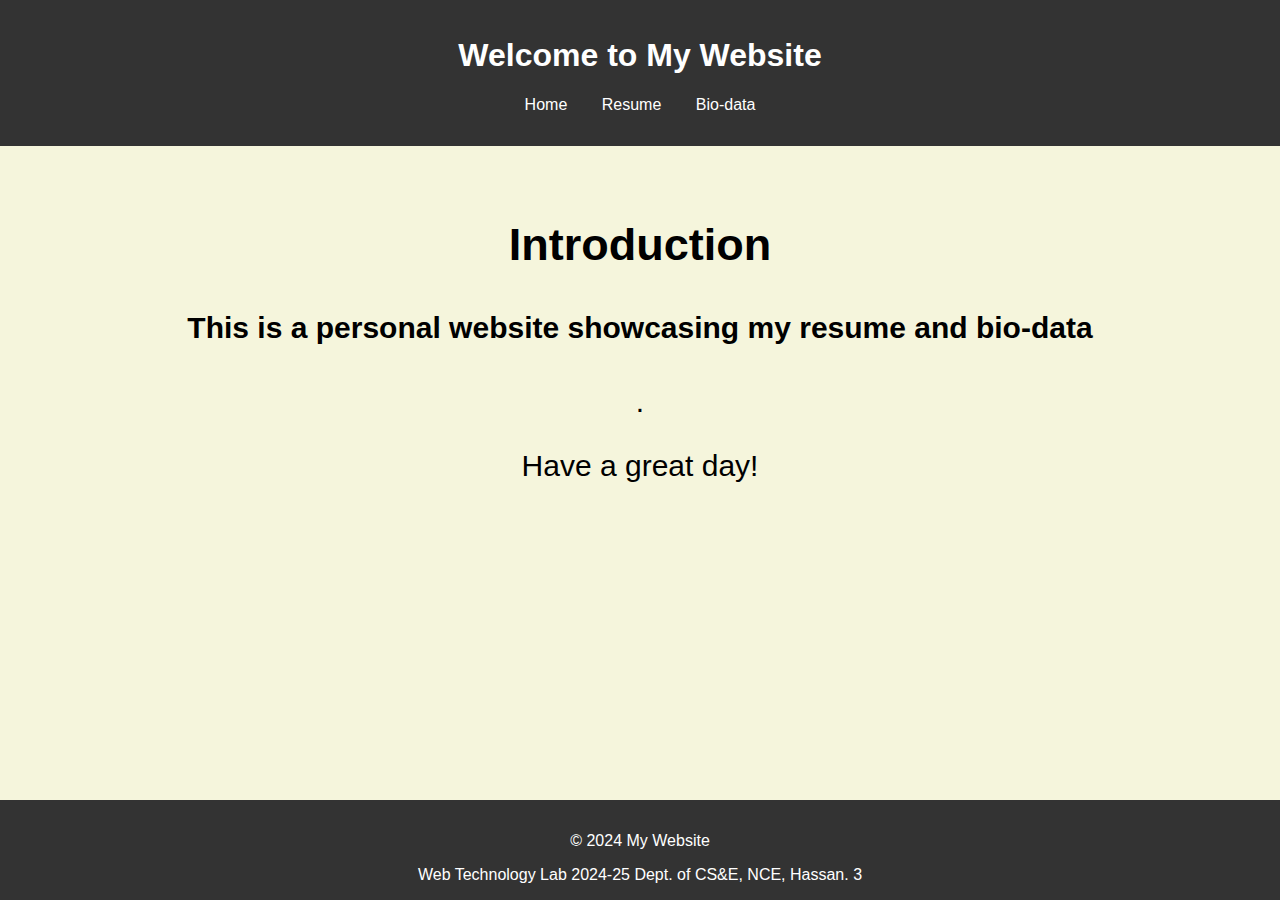
<file: index.html>
<!DOCTYPE html>
<html lang="en">
<head>
<meta charset="UTF-8">
<meta name="viewport" content="width=device-width, initial-scale=1.0">
<title>Home</title>
<link rel="stylesheet" href="style.css">
</head>
<body class="biob">
<header>
<h1>Welcome to My Website</h1>
<nav>
<ul>
<li><a href="index.html">Home</a></li>
<li><a href="resume.html">Resume</a></li>
<li><a href="bio.html">Bio-data</a></li>
</ul>
</nav>
</header>
<main align="center"><br><br>
<section id="intro">
<h2>Introduction</h2>
<p><h4>This is a personal website showcasing my resume and bio-data</h4>.</p>
</section>
</main>
<footer>
<p>&copy; 2024 My Website</p>
Web Technology Lab 2024-25
Dept. of CS&E, NCE, Hassan. 3
</footer>
<script >document.addEventListener("DOMContentLoaded", () => {
    const greeting = document.createElement("p");
    greeting.textContent = "Have a great day!";
    document.querySelector("main section").appendChild(greeting);
    });</script>
</body>
</html>
</file>
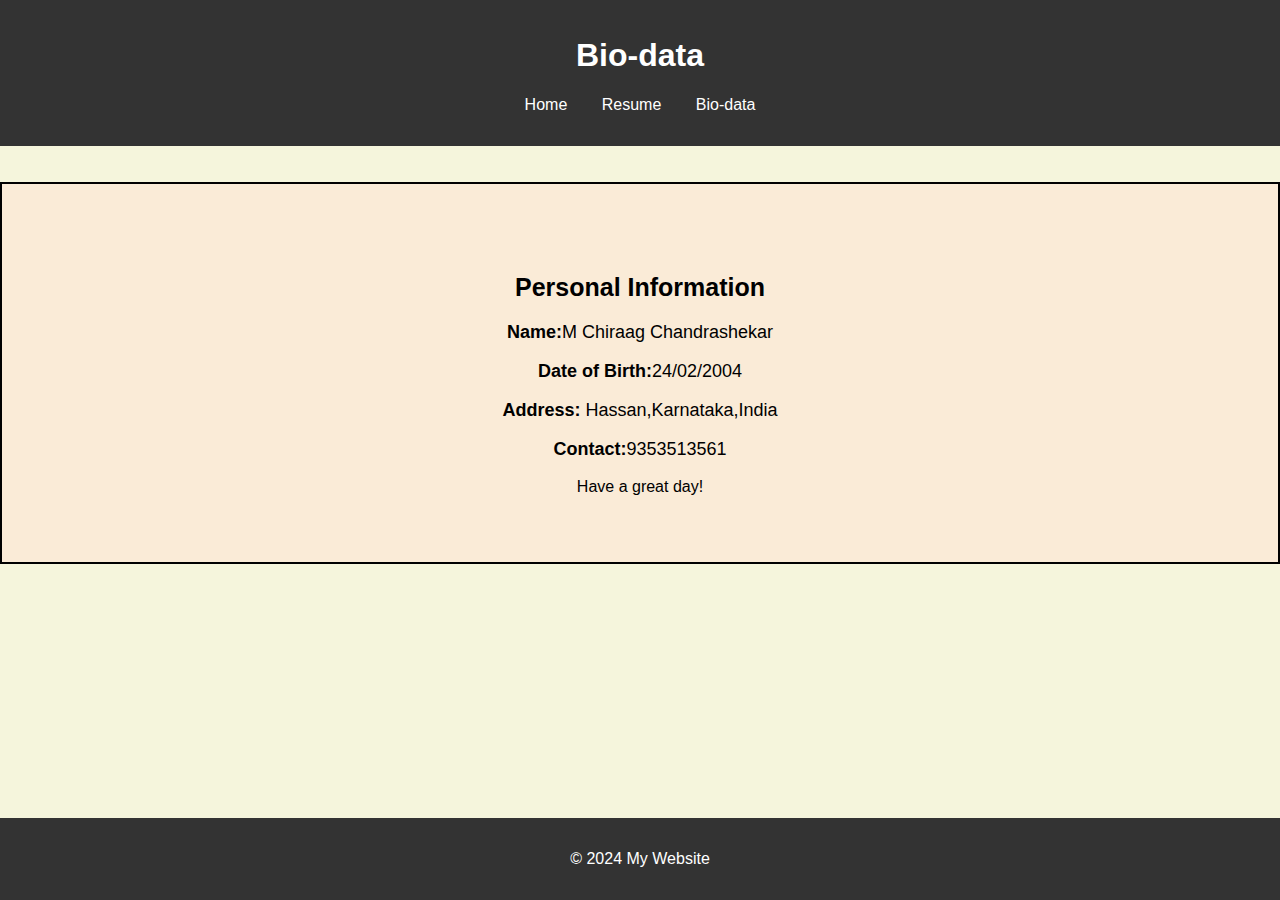
<file: bio.html>
<!DOCTYPE html>
<html lang="en">
<head>
 <meta charset="UTF-8">
 <meta name="viewport" content="width=device-width, initial-scale=1.0">
 <title>Bio-data</title>
 <link rel="stylesheet" href="style.css">
</head>
<body class="biob">
 <header>
 <h1>Bio-data</h1>
 <nav>
 <ul>
 <li><a href="index.html">Home</a></li>
 <li><a href="resume.html">Resume</a></li>
 <li><a href="bio.html">Bio-data</a></li>
 </ul>
 </nav>
 </header>

 <main><br><br>
 <section align="center" class="bio"><br>
 <h2 style="font-size: 25px;">Personal Information</h2>
 <div style="font-size: 18px;">
 <p><b>Name:</b>M Chiraag Chandrashekar</p>
 <p><b>Date of Birth:</b>24/02/2004 </p>
 <p><b>Address:</b> Hassan,Karnataka,India</p>
 <p><b>Contact:</b>9353513561 </p></div>
 </section>
 </main>
 <footer>
 <p>&copy; 2024 My Website</p>
 </footer>
 <script >document.addEventListener("DOMContentLoaded", () => {
    const greeting = document.createElement("p");
    greeting.textContent = "Have a great day!";
    document.querySelector("main section").appendChild(greeting);
    });</script>
</body>
</html>
</file>
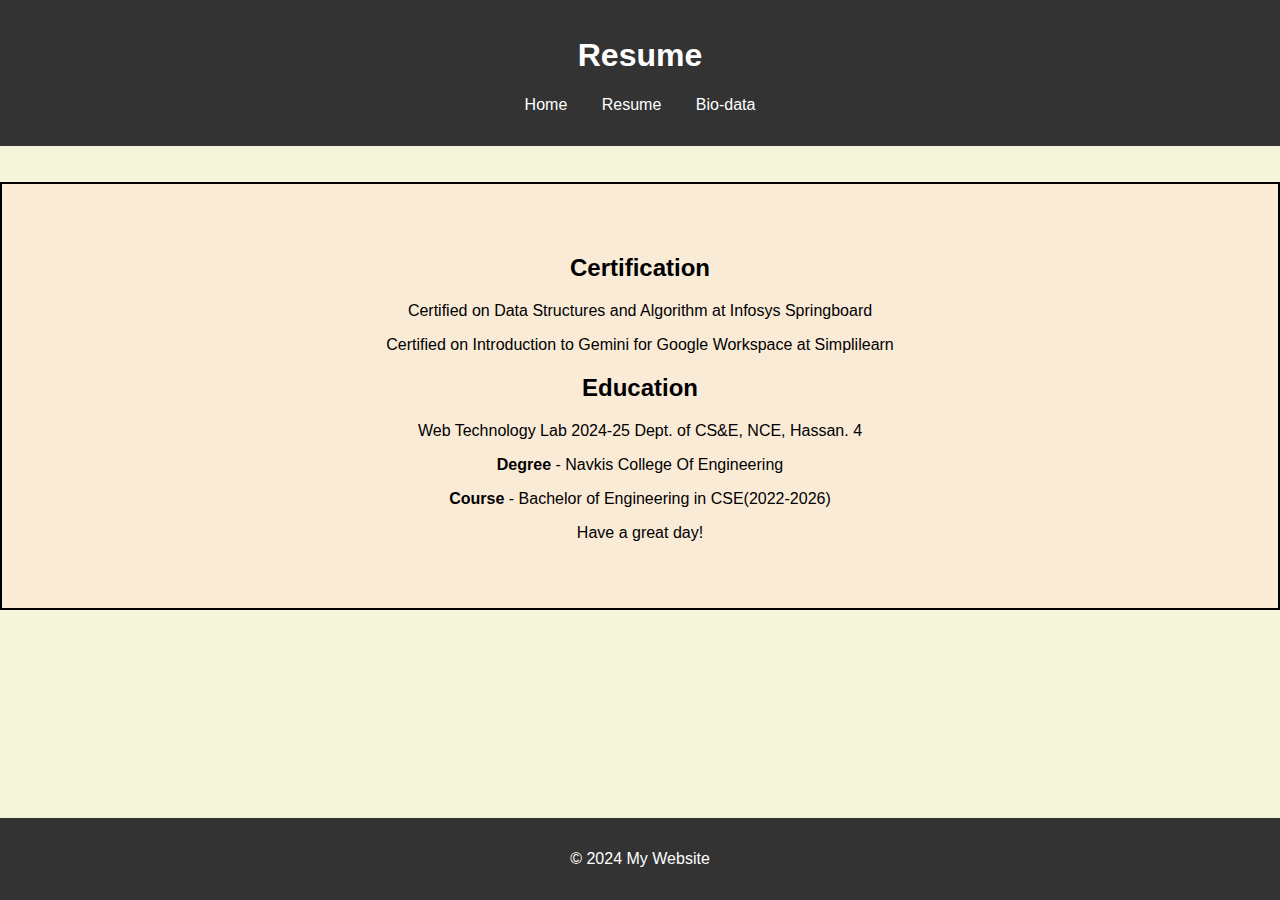
<file: resume.html>
<!DOCTYPE html>
<html lang="en">
<head>
<meta charset="UTF-8">
<meta name="viewport" content="width=device-width, initial-scale=1.0">
<title>Resume</title>
<link rel="stylesheet" href="style.css">
</head>
<body class="biob">
<header>
<h1>Resume</h1>
<nav>
<ul>
<li><a href="index.html">Home</a></li>
<li><a href="resume.html">Resume</a></li>
<li><a href="bio.html">Bio-data</a></li>
</ul>
</nav>
</header>
<main align="center" ><br><br>
<section class="resu">
<h2>Certification</h2>
<p>Certified on Data Structures and Algorithm at Infosys Springboard</p>
<p>Certified on Introduction to Gemini for Google Workspace at Simplilearn</p>
<h2>Education</h2>
<div align="center">
Web Technology Lab 2024-25
Dept. of CS&E, NCE, Hassan. 4
<p> <b>Degree</b> - Navkis College Of Engineering </p>
<p> <b>Course</b> - Bachelor of Engineering in CSE(2022-2026)</p>
</div>
</section>
</main>
<footer>
<p>&copy; 2024 My Website</p>
</footer>
<script >document.addEventListener("DOMContentLoaded", () => {
    const greeting = document.createElement("p");
    greeting.textContent = "Have a great day!";
    document.querySelector("main section").appendChild(greeting);
    });</script>
</body>
</html>
</file>
<file: style.css>
body {
    font-family: Arial,sans-serif;
    margin: 0;
    padding: 0;
    }
    header {
    background-color: #333;
    color: white;
    padding: 1em 0;
    text-align: center;
    }
    nav ul {
   
    list-style: none;
    padding: 0;
    }
    nav ul li {
    display: inline;
    margin: 0 15px;
    }
    nav ul li a {
    color: white;
    text-decoration: none;
    }
    footer {
    background-color: #333;
    color: white;
    text-align: center;
    padding: 1em 0;
    position: fixed;
    width: 100%;
    bottom: 0;
    }
    .bio{
    background-color: antiquewhite;
    border: 2px solid black;
    color: black;
    padding: 50px;
    }
    .biob{
    background-color: beige;
    }
    .resu{
    
    background-color: antiquewhite;
    border: 2px solid black;
    color: black;
    padding: 50px;
    }
    #intro{
    font-size: 30px;
    }
</file>
